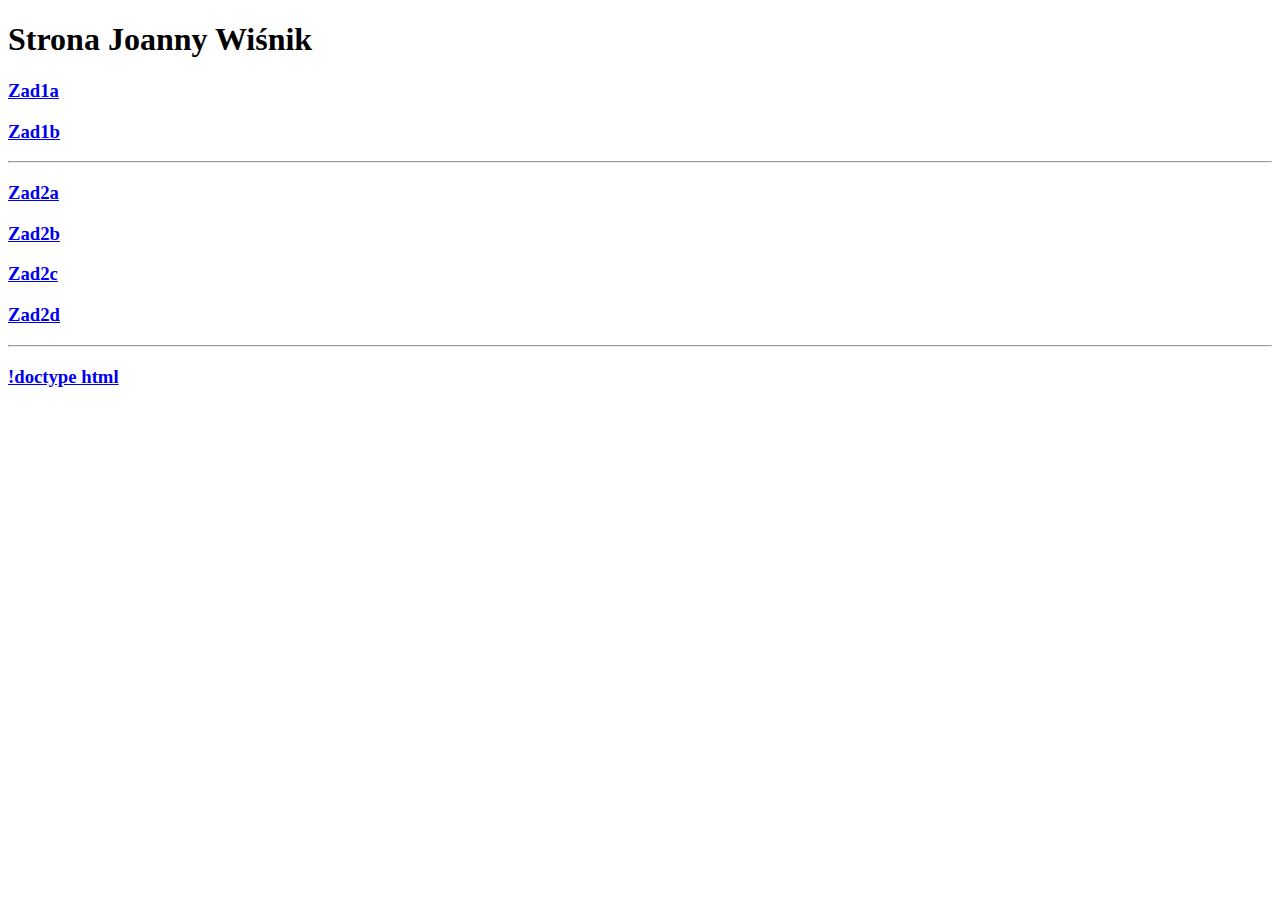
<file: index.html>
<!DOCTYPE html>
<html>
	<head>
		<meta charset="UTF-8">
		<title>Strona JW</title>
	</head>
	<body>
	<h1>Strona Joanny Wiśnik</h1>
	<h3><a href= "Zad1a.html"> Zad1a </a></h3>
	<h3><a href= "Zad1b.html"> Zad1b </a></h3>
		<hr>
	<h3><a href= "Zad2b.html"> Zad2a </a></h3>
	<h3><a href= "Zad2a.html"> Zad2b </a></h3>
	<h3><a href= "Zad2c.html"> Zad2c </a></h3>
	<h3><a href= "Zad2d.html"> Zad2d </a></h3>
		<hr>
	<h3><a href= "!doctype html.html"> !doctype html </a></h3>
	
	</body>
</html>
</file>
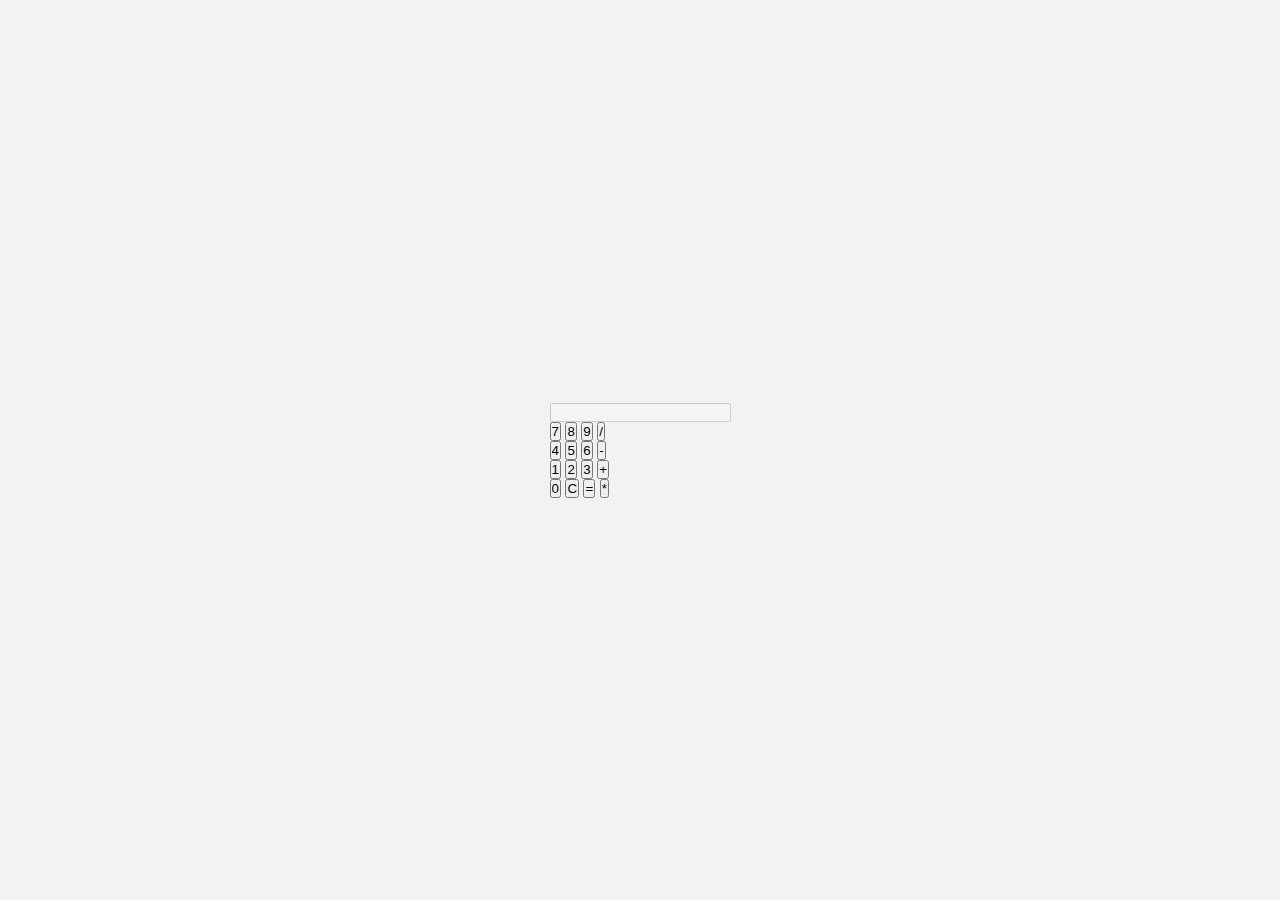
<file: !doctype html.html>
<!doctype html>
<html>
<head>
<link rel="stylesheet" href="style.css">
<meta charset="UTF-8">
<title> Kalkulator  </title>
</head>
<body>
<div class = "calculator">
<! <div class = "display">
<input type="text" id="display" disabled>
<br>
<input type="button" value="7" onclick="addToDisplay('7')">
<input type="button" value="8" onclick="addToDisplay('8')">
<input type="button" value="9" onclick="addToDisplay('9')">
<input type="button" value="/" onclick="addToDisplay('/')">
<br>
<input type="button" value="4" onclick="addToDisplay('4')">
<input type="button" value="5" onclick="addToDisplay('5')">
<input type="button" value="6" onclick="addToDisplay('6')">
<input type="button" value="-" onclick="addToDisplay('-')">
<br>
<input type="button" value="1" onclick="addToDisplay('1')">
<input type="button" value="2" onclick="addToDisplay('2')">
<input type="button" value="3" onclick="addToDisplay('3')">
<input type="button" value="+" onclick="addToDisplay('+')">
<br>
<input type="button" value="0" onclick="addToDisplay('0')">
<input type="button" value="C" onclick="czyszczenie('C')">
<input type="button" value="=" onclick="wynik('=')">
<input type="button" value="*" onclick="addToDisplay('*')">
</div>
<script>
function addToDisplay(value)
{
var display = document.getElementById('display');
      var lastChar = display.value.slice(-1);
       if ('+-*/'.includes(value) && '+-*/'.includes(lastChar)) {
       } else
{
           display.value += value;
}
}
function czyszczenie()
{
document.getElementById('display').value = '';
}
function wynik()
{
var result = eval(document.getElementById('display').value);
document.getElementById('display').value = result;
}
</script>
</body>
</html>
</file>
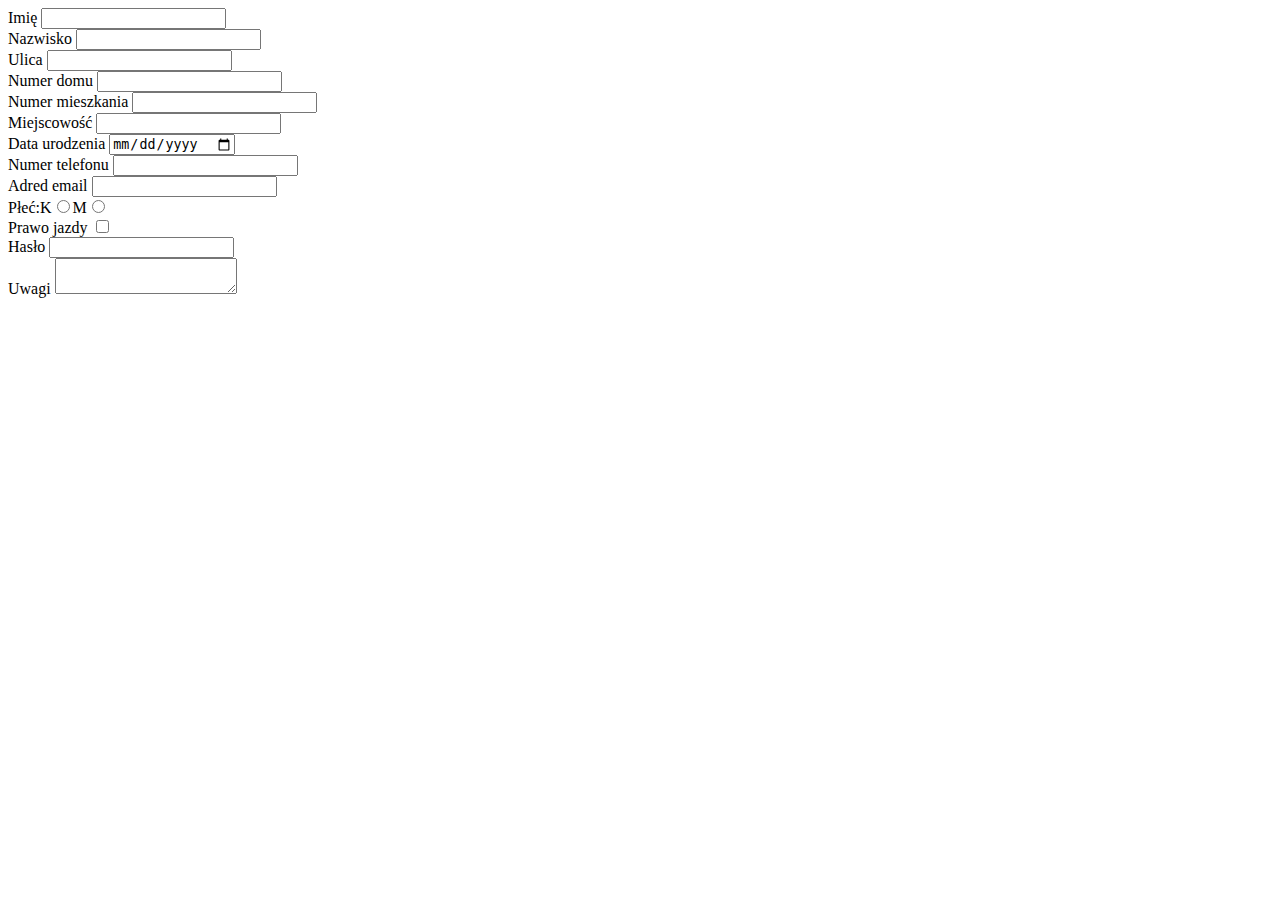
<file: Zad1a.html>
<!doctype html>
<html>
	<head>
			<meta charset="UTF-8">
			<title> Logowanie </title>
	</head>
			Imię <input type="text" name="imie"><br>
			Nazwisko <input type="text" name="nazwisko"><br>
			Ulica <input type="text" name="ulica"><br>
			Numer domu <input type="number" name="numer domu"><br>
			Numer mieszkania <input type="number" name="numer mieszkania"><br>
			Miejscowość <input type="text" name="miejscowosc"><br>
			Data urodzenia <input type="date" name="data urodzenia"> <br>
			Numer telefonu <input type="tel" name="numer telefonu"> <br>
			Adred email <input type="email" name="adres email"> <br>
			Płeć:K<input type="radio" name="płeć" value="k">M<input type="radio" name="plec" value="m"><br>
			Prawo jazdy <input type="checkbox" name="prawo jazdy"> <br>
			Hasło <input type="password" name="haslo"><br>
			Uwagi <textarea name="uwagi"></textarea><br>
	<body>
	</body>
</html>
</file>
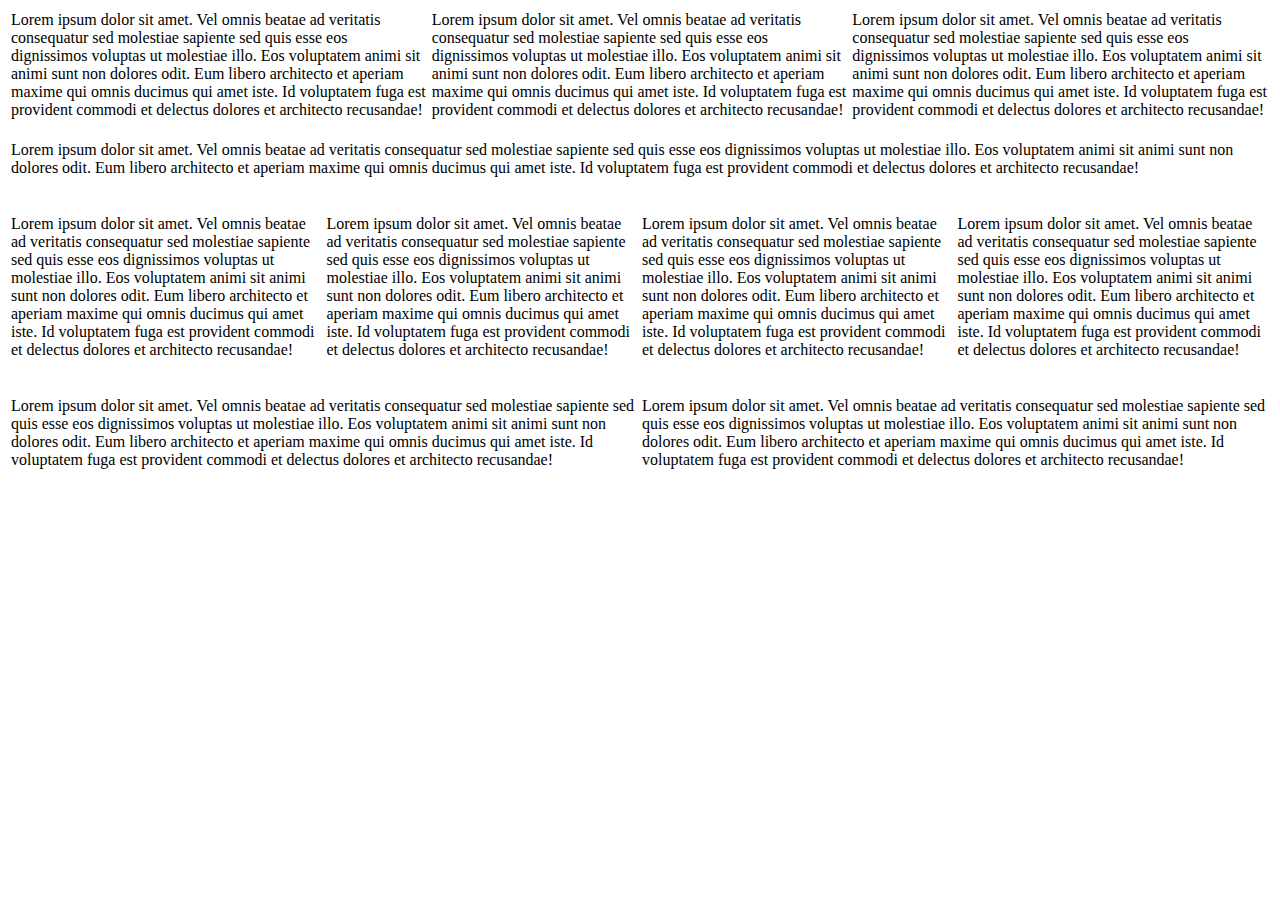
<file: Zad1b.html>
<!doctype html>
<html>
	<head>
			<meta charset="UTF-8">
			<title> Strona </title>	
	</head>
	<body>
	<table style="width:100%">
		<tr>
			<td>Lorem ipsum dolor sit amet. Vel omnis beatae ad veritatis consequatur sed molestiae sapiente sed quis esse eos dignissimos voluptas ut molestiae illo. Eos voluptatem animi sit animi sunt non dolores odit. Eum libero architecto et aperiam maxime qui omnis ducimus qui amet iste. Id voluptatem fuga est provident commodi et delectus dolores et architecto recusandae!</td>
			<td>Lorem ipsum dolor sit amet. Vel omnis beatae ad veritatis consequatur sed molestiae sapiente sed quis esse eos dignissimos voluptas ut molestiae illo. Eos voluptatem animi sit animi sunt non dolores odit. Eum libero architecto et aperiam maxime qui omnis ducimus qui amet iste. Id voluptatem fuga est provident commodi et delectus dolores et architecto recusandae!</td>
			<td>Lorem ipsum dolor sit amet. Vel omnis beatae ad veritatis consequatur sed molestiae sapiente sed quis esse eos dignissimos voluptas ut molestiae illo. Eos voluptatem animi sit animi sunt non dolores odit. Eum libero architecto et aperiam maxime qui omnis ducimus qui amet iste. Id voluptatem fuga est provident commodi et delectus dolores et architecto recusandae!</td>
		</tr>
	</table>
	
	<table style="width:100%">
		<tr>
		<td style="width:100%"><p>Lorem ipsum dolor sit amet. Vel omnis beatae ad veritatis consequatur sed molestiae sapiente sed quis esse eos dignissimos voluptas ut molestiae illo. Eos voluptatem animi sit animi sunt non dolores odit. Eum libero architecto et aperiam maxime qui omnis ducimus qui amet iste. Id voluptatem fuga est provident commodi et delectus dolores et architecto recusandae!</p></td>
		
		</tr>
	</table>
	
	<table style="width:100%">
		<tr>
			<td style="width:25%"><p>Lorem ipsum dolor sit amet. Vel omnis beatae ad veritatis consequatur sed molestiae sapiente sed quis esse eos dignissimos voluptas ut molestiae illo. Eos voluptatem animi sit animi sunt non dolores odit. Eum libero architecto et aperiam maxime qui omnis ducimus qui amet iste. Id voluptatem fuga est provident commodi et delectus dolores et architecto recusandae!</p></td>
			<td style="width:25%"><p>Lorem ipsum dolor sit amet. Vel omnis beatae ad veritatis consequatur sed molestiae sapiente sed quis esse eos dignissimos voluptas ut molestiae illo. Eos voluptatem animi sit animi sunt non dolores odit. Eum libero architecto et aperiam maxime qui omnis ducimus qui amet iste. Id voluptatem fuga est provident commodi et delectus dolores et architecto recusandae!</p></td>
			<td style="width:25%"><p>Lorem ipsum dolor sit amet. Vel omnis beatae ad veritatis consequatur sed molestiae sapiente sed quis esse eos dignissimos voluptas ut molestiae illo. Eos voluptatem animi sit animi sunt non dolores odit. Eum libero architecto et aperiam maxime qui omnis ducimus qui amet iste. Id voluptatem fuga est provident commodi et delectus dolores et architecto recusandae!</p></td>
			<td style="width:25%"><p>Lorem ipsum dolor sit amet. Vel omnis beatae ad veritatis consequatur sed molestiae sapiente sed quis esse eos dignissimos voluptas ut molestiae illo. Eos voluptatem animi sit animi sunt non dolores odit. Eum libero architecto et aperiam maxime qui omnis ducimus qui amet iste. Id voluptatem fuga est provident commodi et delectus dolores et architecto recusandae!</p></td>
			
		</tr>
	</table>

		<table style="width:100%">
		<tr>
		<td style="width:50%"><p>Lorem ipsum dolor sit amet. Vel omnis beatae ad veritatis consequatur sed molestiae sapiente sed quis esse eos dignissimos voluptas ut molestiae illo. Eos voluptatem animi sit animi sunt non dolores odit. Eum libero architecto et aperiam maxime qui omnis ducimus qui amet iste. Id voluptatem fuga est provident commodi et delectus dolores et architecto recusandae!</p></td>
		<td style="width:50%"><p>Lorem ipsum dolor sit amet. Vel omnis beatae ad veritatis consequatur sed molestiae sapiente sed quis esse eos dignissimos voluptas ut molestiae illo. Eos voluptatem animi sit animi sunt non dolores odit. Eum libero architecto et aperiam maxime qui omnis ducimus qui amet iste. Id voluptatem fuga est provident commodi et delectus dolores et architecto recusandae!</p></td>
		</tr>
	</table>
	
	</body>
</html>
</file>
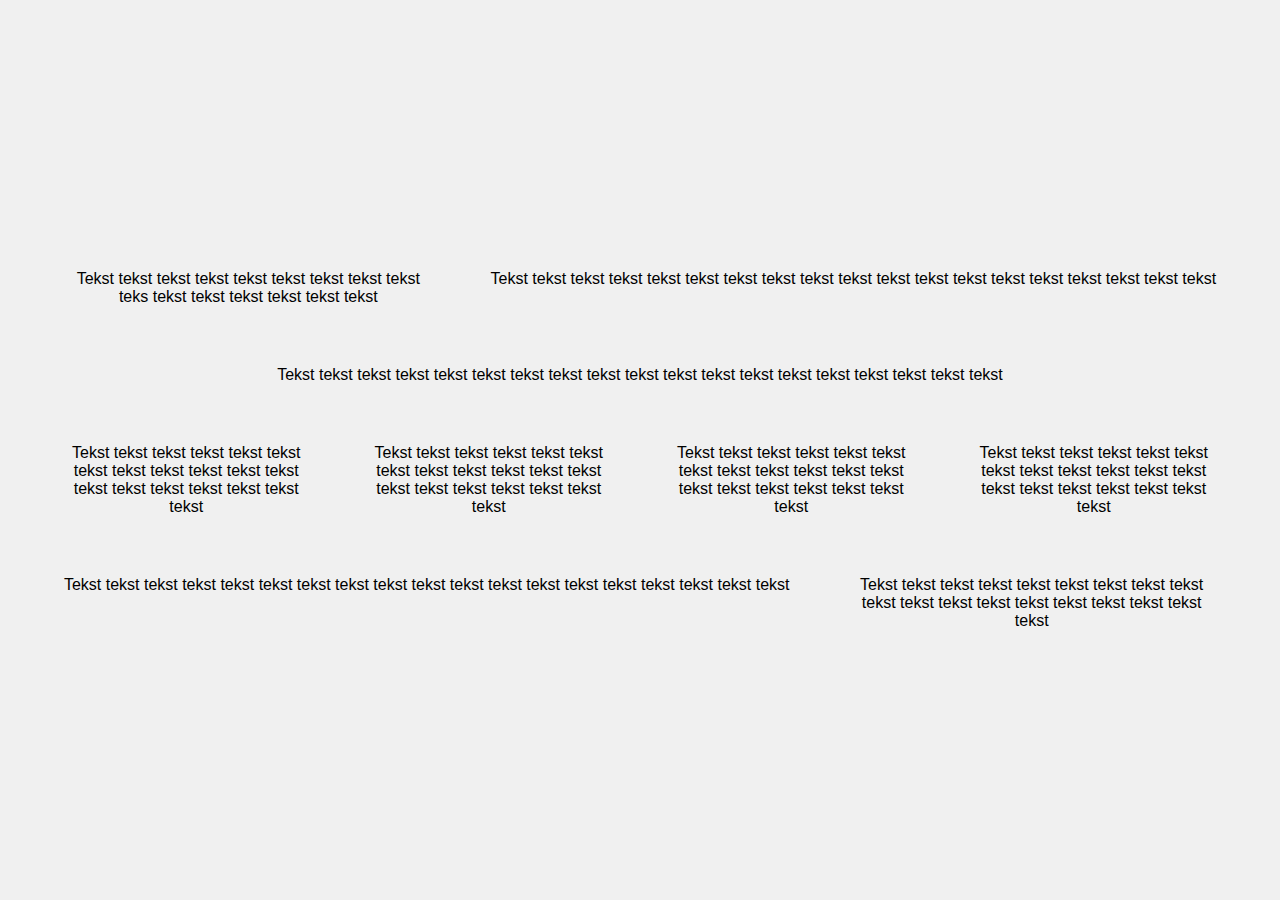
<file: Zad2a.html>
<!DOCTYPE html>
<html lang="pl">
<head>
    <meta charset="UTF-8">
    <meta name="viewport" content="width=device-width, initial-scale=1.0">
    <title>Układ Strony</title>
    <link rel="stylesheet" href="Style2.css">
</head>
<body>

<div class="container">
    <div class="section section-1">
        <div class="column-left">
            <p>Tekst tekst tekst tekst tekst tekst tekst tekst tekst teks tekst tekst tekst tekst tekst tekst</p>
        </div>
        <div class="column-right">
            <p>Tekst tekst tekst tekst tekst tekst tekst tekst tekst tekst tekst tekst tekst tekst tekst tekst tekst tekst tekst</p>
        </div>
    </div>

    <div class="section section-2">
        <div class="column-full">
            <p>Tekst tekst tekst tekst tekst tekst tekst tekst tekst tekst tekst tekst tekst tekst tekst tekst tekst tekst tekst</p>
        </div>
    </div>

    <div class="section section-3">
        <div class="column-quarter">
            <p>Tekst tekst tekst tekst tekst tekst tekst tekst tekst tekst tekst tekst tekst tekst tekst tekst tekst tekst tekst</p>
        </div>
        <div class="column-quarter">
            <p>Tekst tekst tekst tekst tekst tekst tekst tekst tekst tekst tekst tekst tekst tekst tekst tekst tekst tekst tekst</p>
        </div>
        <div class="column-quarter">
            <p>Tekst tekst tekst tekst tekst tekst tekst tekst tekst tekst tekst tekst tekst tekst tekst tekst tekst tekst tekst</p>
        </div>
        <div class="column-quarter">
            <p>Tekst tekst tekst tekst tekst tekst tekst tekst tekst tekst tekst tekst tekst tekst tekst tekst tekst tekst tekst</p>
        </div>
    </div>

    <div class="section section-4">
        <div class="column-large-left">
            <p>Tekst tekst tekst tekst tekst tekst tekst tekst tekst tekst tekst tekst tekst tekst tekst tekst tekst tekst tekst</p>
        </div>
        <div class="column-small-right">
            <p>Tekst tekst tekst tekst tekst tekst tekst tekst tekst tekst tekst tekst tekst tekst tekst tekst tekst tekst tekst</p>
        </div>
    </div>
</div>

</body>
</html>
</file>
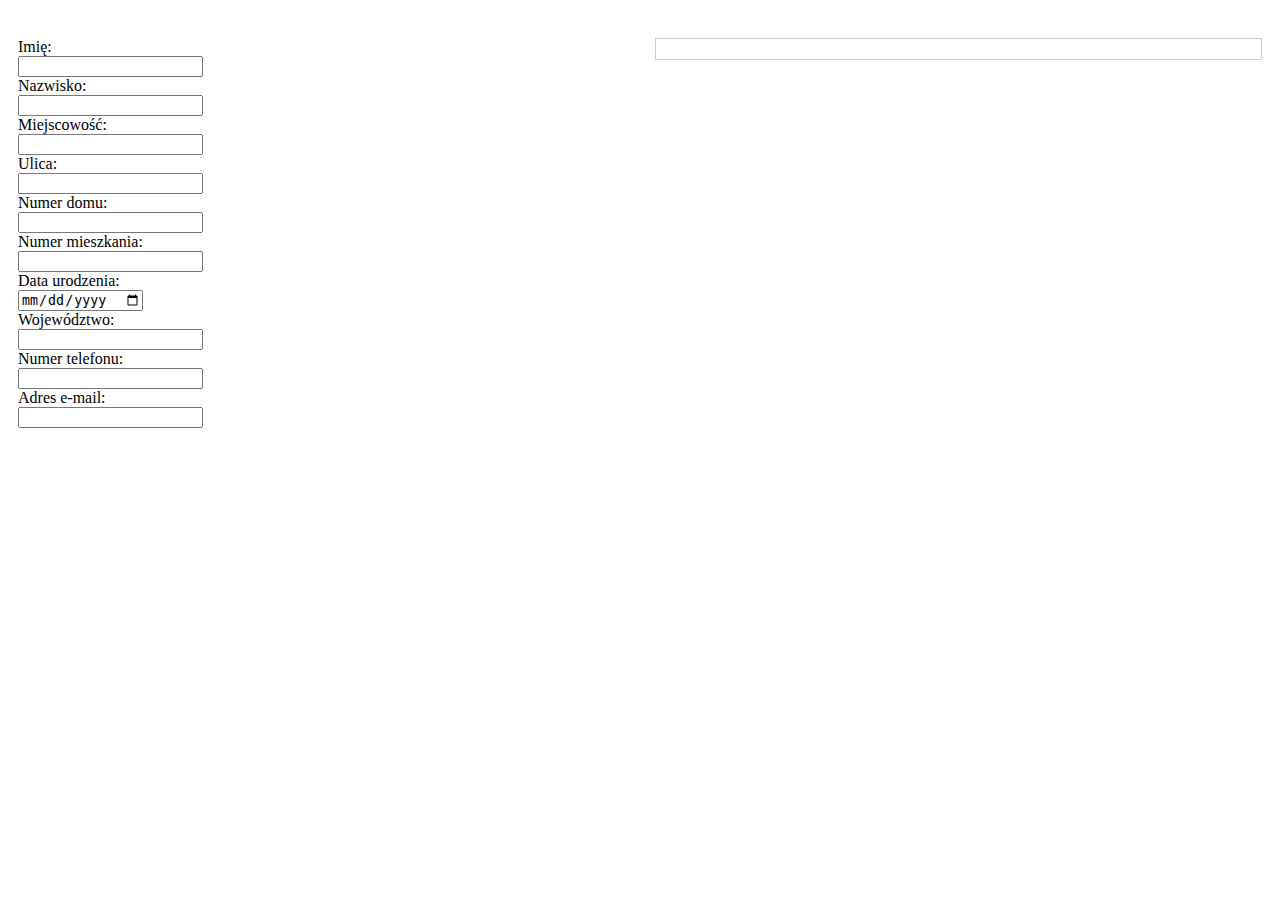
<file: Zad2b.html>
<!DOCTYPE html>
<html lang="pl">
<head>
<meta charset="UTF-8">
<meta name="viewport" content="width=device-width, initial-scale=1.0">
<title>Formularz</title>
<style>
body {
display: flex;
justify-content: space-between;
}
.column {
width: 48%; 
margin: 10px;
}
form {
width: 100%;
}
#displayedData {
border: 1px solid #ccc;
padding: 10px;
}
</style>
</head>
<body>
<div class="column">
<h2> </h2>
<form action="/action_page.php" oninput="updateDisplayedData()">
<label for="imie">Imię:</label><br>
<input type="text" id="imie" name="imie" value=""><br>
<label for="nazwisko">Nazwisko:</label><br>
<input type="text" id="nazwisko" name="nazwisko" value=""><br>
<label for="miejscowosc">Miejscowość:</label><br>
<input type="text" id="miejscowosc" name="miejscowosc" value=""><br>
<label for="ulica">Ulica:</label><br>
<input type="text" id="ulica" name="ulica" value=""><br>
<label for="numerdomu">Numer domu:</label><br>
<input type="number" id="numerdomu" name="numerdomu" value=""><br>
<label for="numermieszkania">Numer mieszkania:</label><br>
<input type="number" id="numermieszkania" name="numermieszkania" value=""><br>
<label for="dataurodzenia">Data urodzenia:</label><br>
<input type="date" id="dataurodzenia" name="dataurodzenia" value=""><br>
<label for="wojewodztwo">Województwo:</label><br> 
<input type="text" id="wojewodztwo" name="wojewodztwo" value=""><br> 
<label for="numertelefonu">Numer telefonu:</label><br>
<input type="text" id="numertelefonu" name="numertelefonu" ><br>
<label for="adresemail">Adres e-mail:</label><br>
<input type="email" id="adresemail" name="adresemail" value=""><br>
</form>
</div>
<div class="column">
<h2> </h2>
<div id="displayedData">
 
</div>
</div>
<script>
function updateDisplayedData() {
 
var imieValue = document.getElementById('imie').value;
var nazwiskoValue = document.getElementById('nazwisko').value;
var ulicaValue = document.getElementById('ulica').value;
var MiejscowoscValue = document.getElementById('miejscowosc').value;
var numerdomuValue = document.getElementById('numerdomu').value;
var numermieszkaniaValue = document.getElementById('numermieszkania').value;
var dataurodzeniaValue = document.getElementById('dataurodzenia').value;
var wojewodztwoValue = document.getElementById('wojewodztwo').value;
var numertelefonuValue = document.getElementById('numertelefonu').value;
var adresemailValue = document.getElementById('adresemail').value;
 
	var displayedData = document.getElementById('displayedData');
	displayedData.innerHTML =
"<strong>Imię:</strong> " + imieValue + "<br>" +
"<strong>Nazwisko:</strong> " + nazwiskoValue + "<br>" +
"<strong>Miejscowość:</strong> " + MiejscowoscValue + "<br>"+
"<strong>Ulica:</strong> " + ulicaValue + "<br>"+
"<strong>Numer domu:</strong> " + numerdomuValue + "<br>"+
"<strong>Numer mieszkania:</strong> " + numermieszkaniaValue + "<br>"+
"<strong>Data urodzenia:</strong> " + dataurodzeniaValue + "<br>"+
"<strong>Województwo:</strong> " + wojewodztwoValue + "<br>"+
"<strong>Numer telefonu:</strong> " + numertelefonuValue + "<br>"+
"<strong>Adres e-mail:</strong> " + adresemailValue + "<br>";
 
}
</script>
</body>
</html>
</file>
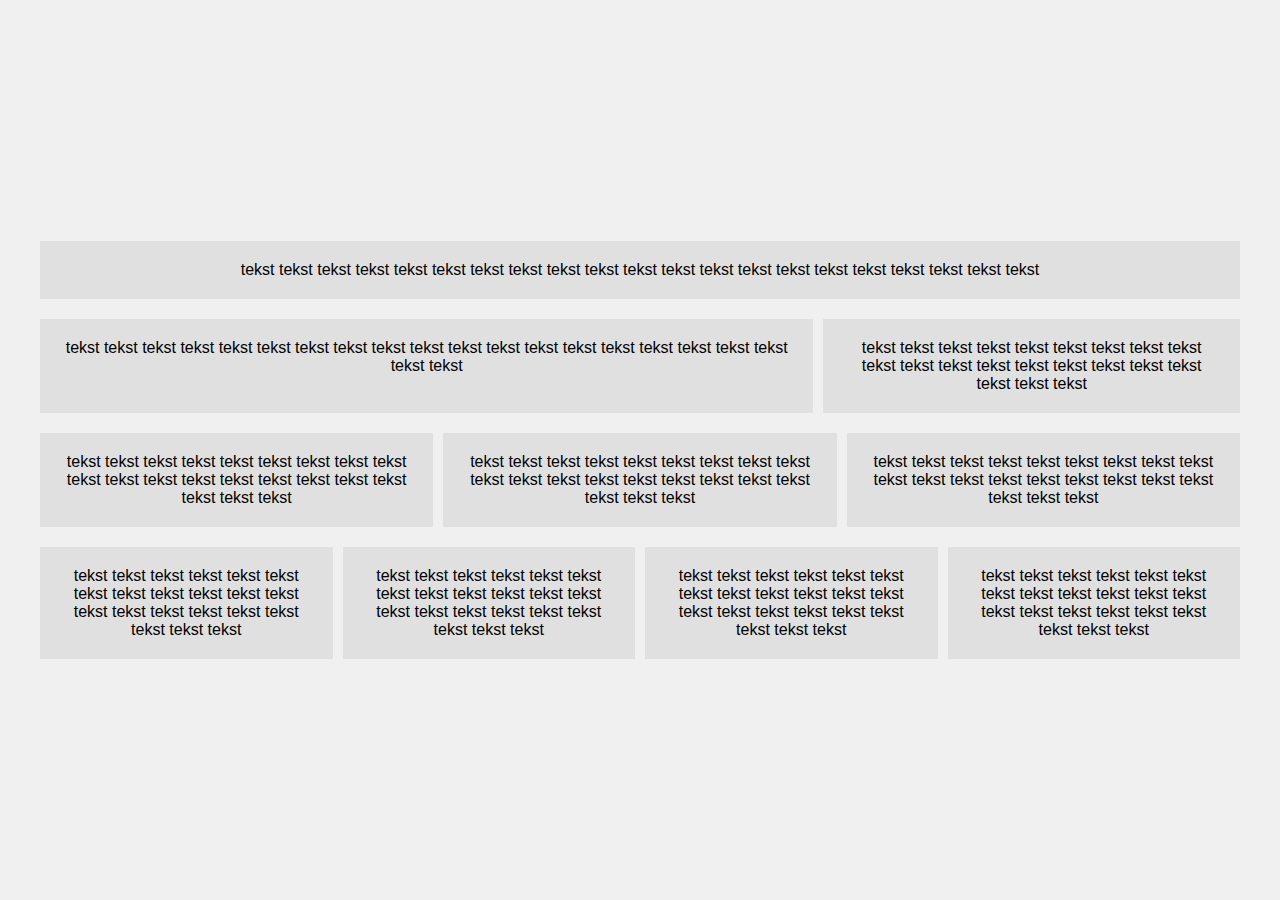
<file: Zad2c.html>
<!DOCTYPE html>
<html lang="pl">
<head>
    <meta charset="UTF-8">
    <meta name="viewport" content="width=device-width, initial-scale=1.0">
    <title>Układ Strony</title>
    <link rel="stylesheet" href="style3.css">
</head>
<body>

<div class="container">
    <div class="section section-1">
        <div class="column-full">
            <p>tekst tekst tekst tekst tekst tekst tekst tekst tekst tekst tekst tekst tekst tekst tekst tekst tekst tekst tekst tekst tekst</p>
        </div>
    </div>

    <div class="section section-2">
        <div class="column-large-left">
            <p>tekst tekst tekst tekst tekst tekst tekst tekst tekst tekst tekst tekst tekst tekst tekst tekst tekst tekst tekst tekst tekst</p>
        </div>
        <div class="column-small-right">
            <p>tekst tekst tekst tekst tekst tekst tekst tekst tekst tekst tekst tekst tekst tekst tekst tekst tekst tekst tekst tekst tekst</p>
        </div>
    </div>

    <div class="section section-3">
        <div class="column-third">
            <p>tekst tekst tekst tekst tekst tekst tekst tekst tekst tekst tekst tekst tekst tekst tekst tekst tekst tekst tekst tekst tekst</p>
        </div>
        <div class="column-third">
            <p>tekst tekst tekst tekst tekst tekst tekst tekst tekst tekst tekst tekst tekst tekst tekst tekst tekst tekst tekst tekst tekst</p>
        </div>
        <div class="column-third">
            <p>tekst tekst tekst tekst tekst tekst tekst tekst tekst tekst tekst tekst tekst tekst tekst tekst tekst tekst tekst tekst tekst</p>
        </div>
    </div>

    <div class="section section-4">
        <div class="column-quarter">
            <p>tekst tekst tekst tekst tekst tekst tekst tekst tekst tekst tekst tekst tekst tekst tekst tekst tekst tekst tekst tekst tekst</p>
        </div>
        <div class="column-quarter">
            <p>tekst tekst tekst tekst tekst tekst tekst tekst tekst tekst tekst tekst tekst tekst tekst tekst tekst tekst tekst tekst tekst</p>
        </div>
        <div class="column-quarter">
            <p>tekst tekst tekst tekst tekst tekst tekst tekst tekst tekst tekst tekst tekst tekst tekst tekst tekst tekst tekst tekst tekst</p>
        </div>
        <div class="column-quarter">
            <p>tekst tekst tekst tekst tekst tekst tekst tekst tekst tekst tekst tekst tekst tekst tekst tekst tekst tekst tekst tekst tekst</p>
        </div>
    </div>
</div>

</body>
</html>
</file>
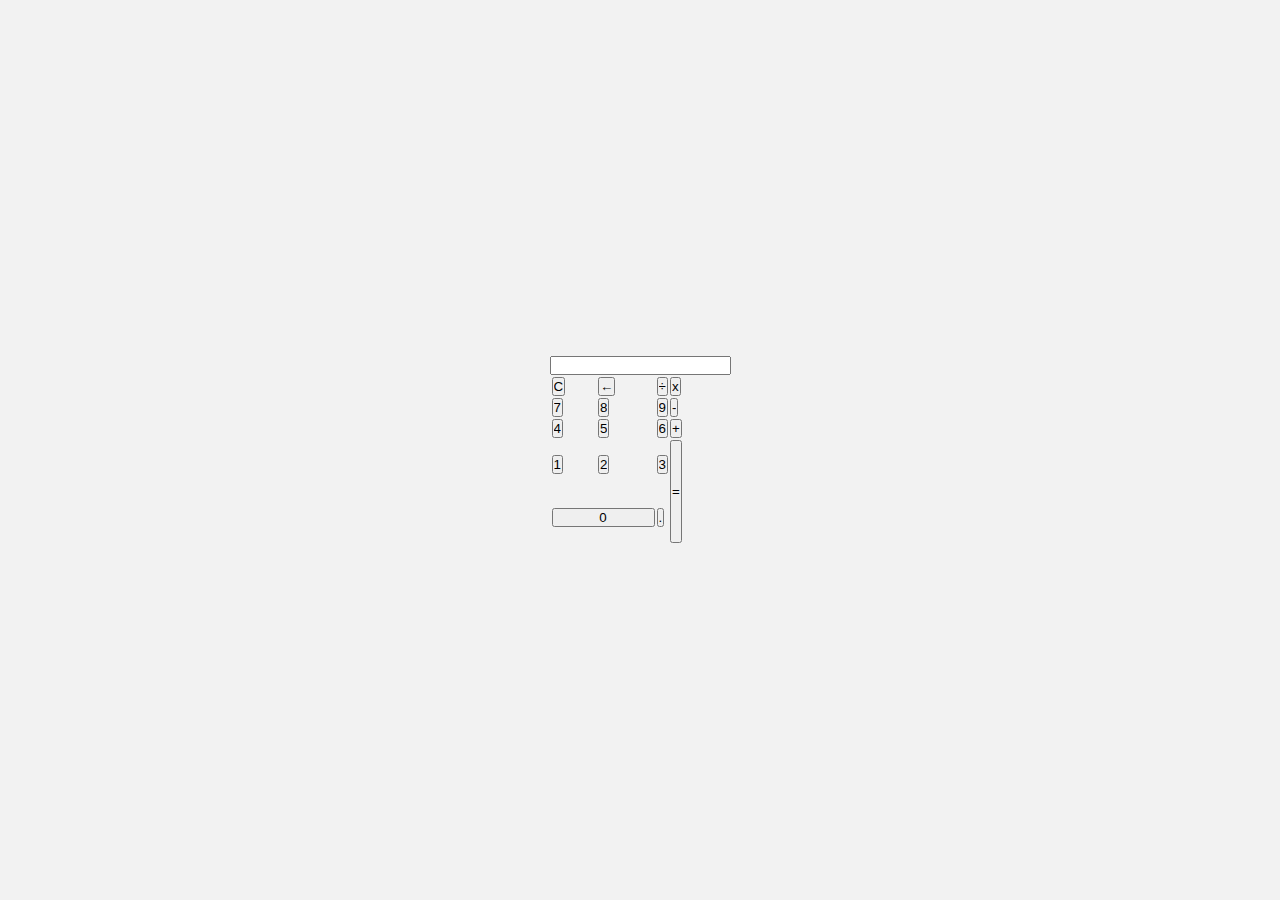
<file: Zad3.html>
<!doctype html>
<html lang='pl'>
<head>
<meta charset='utf-8'>
<title>Kalkulator</title>
<script src="script.js"></script>
<link rel="stylesheet" type="text/css" href="style.css">
</head>
<body>
<div class="all"></div>
<div class="main">
<form name="form">
<input class="textview" name="textview">
</form>
<table>
<tr>
<td><input type="button" class="button" value="C" onclick="clean()"></td>  
<td><input type="button" class="button" value=&#8592 onclick="backspace()"></td>    
<td><input type="button" class="button" value=&#247 onclick="insert('/')"></td>
<td><input type="button" class="buttonRight" value="x" onclick="insert('*')"></td>
</tr>
<tr>
<td><input type="button" class="button" value="7" onclick="insert(7)"></td>  
<td><input type="button" class="button" value="8" onclick="insert(8)"></td>    
<td><input type="button" class="button" value="9" onclick="insert(9)"></td>
<td><input type="button" class="buttonRight" value="-" onclick="insert('-')"></td>
</tr>
<tr>
<td><input type="button" class="button" value="4" onclick="insert(4)"></td>  
<td><input type="button" class="button" value="5" onclick="insert(5)"></td>    
<td><input type="button" class="button" value="6" onclick="insert(6)"></td>
<td><input type="button" class="buttonRight" value="+" onclick="insert('+')"></td>
</tr>
<tr>
<td><input type="button" class="button" value="1" onclick="insert(1)"></td>  
<td><input type="button" class="button" value="2" onclick="insert(2)"></td>    
<td><input type="button" class="button" value="3" onclick="insert(3)"></td>
<td rowspan="5"><input type="button" class="buttonRight" value="=" style="height: 103px" onclick="result()"></td>
</tr>
<tr>
<td colspan="2"><input type="button" class="button" value="0" style="width: 103px" onclick="insert(0)">    
<td><input type="button" class="button" value="." onclick="insert('.')"></td>
</tr>
</table>
</div>
</body>
</html>
</file>
<file: style.css>
* {
    box-sizing: border-box;
    margin: 0;
    padding: 0;
}

body {
    font-family: Arial, sans-serif;
    display: flex;
    justify-content: center;
    align-items: center;
    min-height: 100vh;
    background-color: #f2f2f2;
}

.gallery {
    display: grid;
    grid-template-columns: repeat(3, 1fr);
    gap: 20px;
    max-width: 800px;
    margin: 20px;
}

.gallery-item {
    text-align: center;
}

.gallery-item img {
    width: 100%;
    height: auto;
    border-radius: 8px;
    box-shadow: 0 4px 8px rgba(0, 0, 0, 0.2);
}

.gallery-item p {
    margin-top: 10px;
    font-size: 16px;
    color: #333;
}
</file>
<file: Style2.css>
* {
    box-sizing: border-box;
    margin: 0;
    padding: 0;
}

body {
    font-family: Arial, sans-serif;
    display: flex;
    justify-content: center;
    align-items: center;
    min-height: 100vh;
    background-color: #f0f0f0;
    padding: 20px;
}

.container {
    width: 100%;
    max-width: 1200px;
}

.section-1 {
    display: flex;
    gap: 10px;
    margin-bottom: 20px;
}

.section-1 .column-left {
    flex: 35%;
    padding: 20px;
    text-align: center;
}

.section-1 .column-right {
    flex: 65%;
    padding: 20px;
    text-align: center;
}

.section-2 {
    margin-bottom: 20px;
}

.section-2 .column-full {
    width: 100%;
    padding: 20px;
    text-align: center;
}

.section-3 {
    display: grid;
    grid-template-columns: repeat(4, 1fr);
    gap: 10px;
    margin-bottom: 20px;
}

.section-3 .column-quarter {
    padding: 20px;
    text-align: center;
}

.section-4 {
    display: flex;
    gap: 10px;
}

.section-4 .column-large-left {
    flex: 65%;
    padding: 20px;
    text-align: center;
}

.section-4 .column-small-right {
    flex: 35%;
    padding: 20px;
    text-align: center;
}
</file>
<file: style3.css>
* {
    box-sizing: border-box;
    margin: 0;
    padding: 0;
}

body {
    font-family: Arial, sans-serif;
    display: flex;
    justify-content: center;
    align-items: center;
    min-height: 100vh;
    background-color: #f0f0f0; 
    padding: 20px;
}

.container {
    width: 100%;
    max-width: 1200px;
}

.section-1 {
    margin-bottom: 20px;
}

.section-1 .column-full {
    width: 100%;
    background-color: #e0e0e0; 
    padding: 20px;
    text-align: center;
}

.section-2 {
    display: flex;
    gap: 10px;
    margin-bottom: 20px;
}

.section-2 .column-large-left {
    flex: 65%;
    background-color: #e0e0e0; 
    padding: 20px;
    text-align: center;
}

.section-2 .column-small-right {
    flex: 35%;
    background-color: #e0e0e0;
    padding: 20px;
    text-align: center;
}

.section-3 {
    display: grid;
    grid-template-columns: repeat(3, 1fr);
    gap: 10px;
    margin-bottom: 20px;
}

.section-3 .column-third {
    background-color: #e0e0e0; 
    padding: 20px;
    text-align: center;
}

.section-4 {
    display: grid;
    grid-template-columns: repeat(4, 1fr);
    gap: 10px;
}

.section-4 .column-quarter {
    background-color: #e0e0e0; 
    padding: 20px;
    text-align: center;
}
</file>
